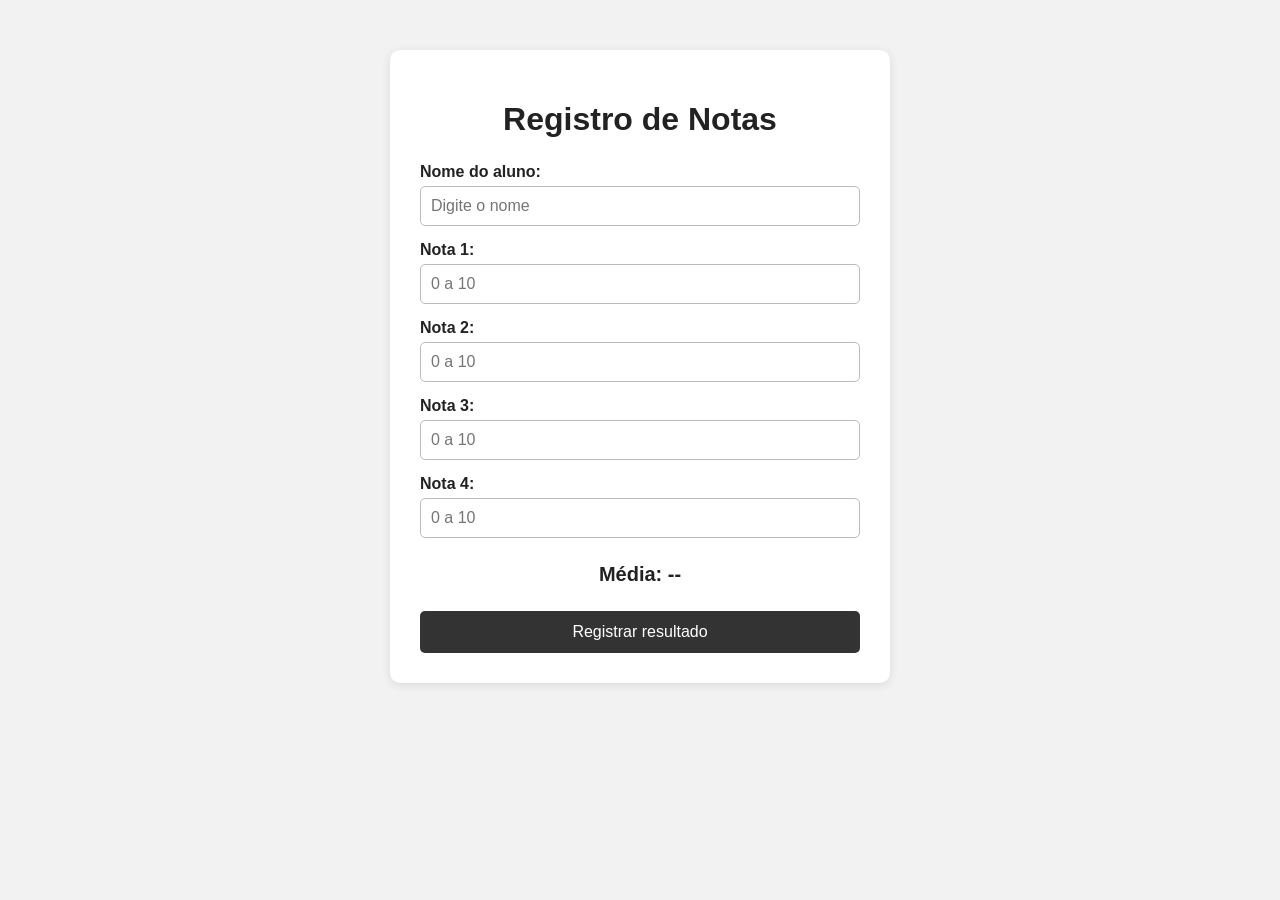
<file: index.html>
<!DOCTYPE html>
<html lang="pt-BR">
<head>
    <meta charset="UTF-8">
    <meta name="viewport" content="width=device-width, initial-scale=1.0">
    <title>Registro de Notas</title>
    <link rel="stylesheet" href="style.css">
</head>
<body>
    <main class="container">
        <h1>Registro de Notas</h1>

        <form id="formulario">
            <label for="nome">Nome do aluno:</label>
            <input type="text" id="nome" placeholder="Digite o nome" required>

            <label for="nota1">Nota 1:</label>
            <input type="number" id="nota1" min="0" max="10" step="0.1" placeholder="0 a 10">

            <label for="nota2">Nota 2:</label>
            <input type="number" id="nota2" min="0" max="10" step="0.1" placeholder="0 a 10">

            <label for="nota3">Nota 3:</label>
            <input type="number" id="nota3" min="0" max="10" step="0.1" placeholder="0 a 10">

            <label for="nota4">Nota 4:</label>
            <input type="number" id="nota4" min="0" max="10" step="0.1" placeholder="0 a 10">

            <p id="media">Média: --</p>

            <button type="submit">Registrar resultado</button>
        </form>
    </main>

    <script src="script.js"></script>
</body>
</html>
</file>
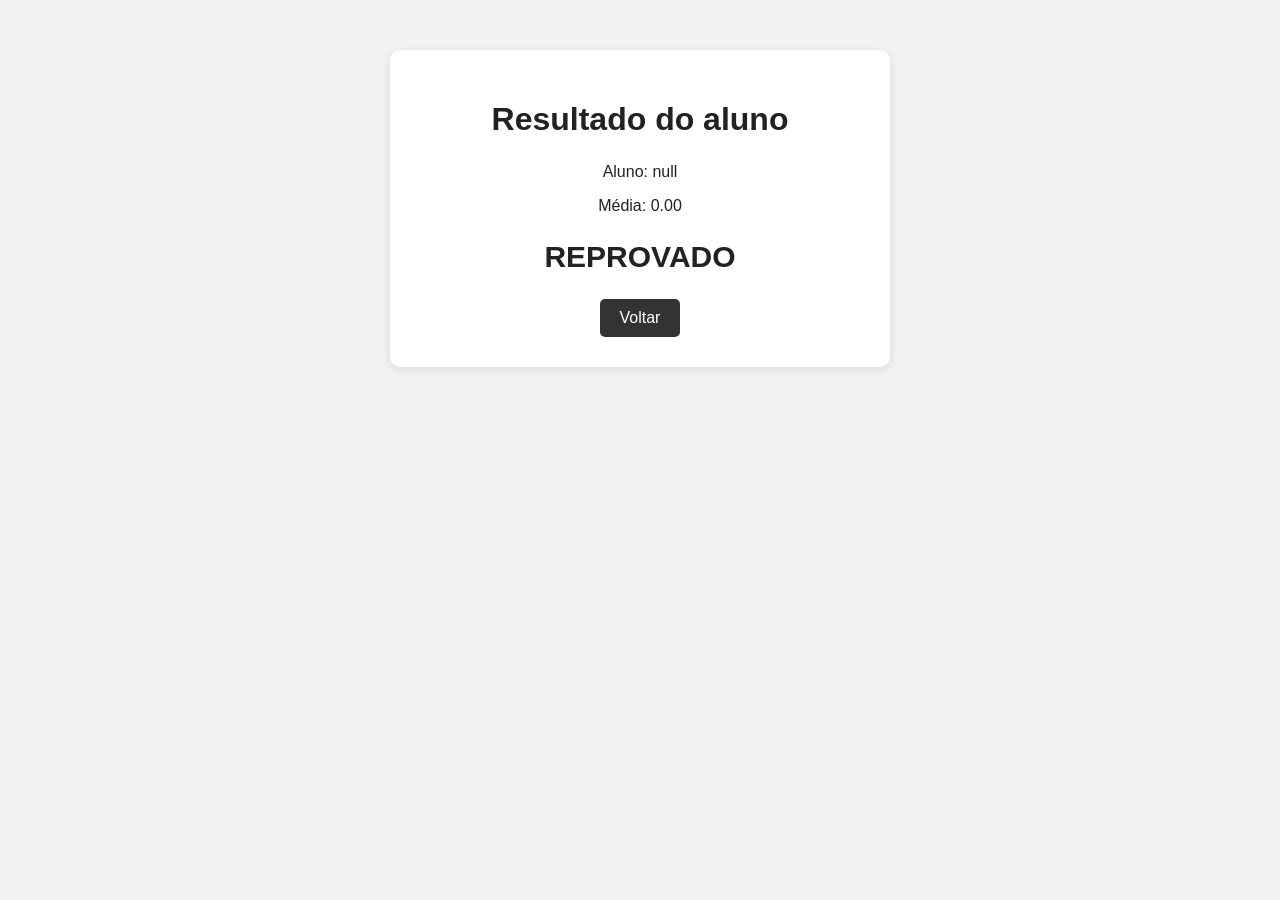
<file: resultado.html>
<!DOCTYPE html>
<html lang="pt-BR">
<head>
    <meta charset="UTF-8">
    <meta name="viewport" content="width=device-width, initial-scale=1.0">
    <title>Resultado</title>
    <link rel="stylesheet" href="style.css">
</head>
<body>
    <main class="container resultado">
        <h1>Resultado do aluno</h1>
        <p id="nomeResultado"></p>
        <p id="mediaResultado"></p>
        <h2 id="situacao"></h2>

        <a href="index.html">Voltar</a>
    </main>

    <script>
        const nome = localStorage.getItem("nome");
        const media = Number(localStorage.getItem("media"));

        document.getElementById("nomeResultado").textContent = "Aluno: " + nome;
        document.getElementById("mediaResultado").textContent = "Média: " + media.toFixed(2);

        const situacao = document.getElementById("situacao");

        if (media > 6) {
            situacao.textContent = "APROVADO";
        } else if (media >= 2 && media < 6) {
            situacao.textContent = "EXAME";
        } else {
            situacao.textContent = "REPROVADO";
        }
    </script>
</body>
</html>
</file>
<file: style.css>
* {
    box-sizing: border-box;
}

body {
    margin: 0;
    font-family: Arial, sans-serif;
    background: #f2f2f2;
    color: #222;
}

.container {
    width: 90%;
    max-width: 500px;
    margin: 50px auto;
    padding: 30px;
    background: white;
    border-radius: 10px;
    box-shadow: 0 2px 10px rgba(0, 0, 0, 0.1);
}

h1 {
    text-align: center;
    margin-bottom: 25px;
}

label {
    display: block;
    margin-top: 15px;
    margin-bottom: 5px;
    font-weight: bold;
}

input {
    width: 100%;
    padding: 10px;
    border: 1px solid #bbb;
    border-radius: 5px;
    font-size: 16px;
}

#media {
    text-align: center;
    font-size: 20px;
    font-weight: bold;
    margin: 25px 0;
}

button {
    width: 100%;
    padding: 12px;
    border: none;
    border-radius: 5px;
    background: #333;
    color: white;
    font-size: 16px;
    cursor: pointer;
}

button:hover {
    background: #555;
}

.resultado {
    text-align: center;
}

.resultado h2 {
    margin: 25px 0;
    font-size: 30px;
}

.resultado a {
    display: inline-block;
    padding: 10px 20px;
    background: #333;
    color: white;
    text-decoration: none;
    border-radius: 5px;
}
</file>
